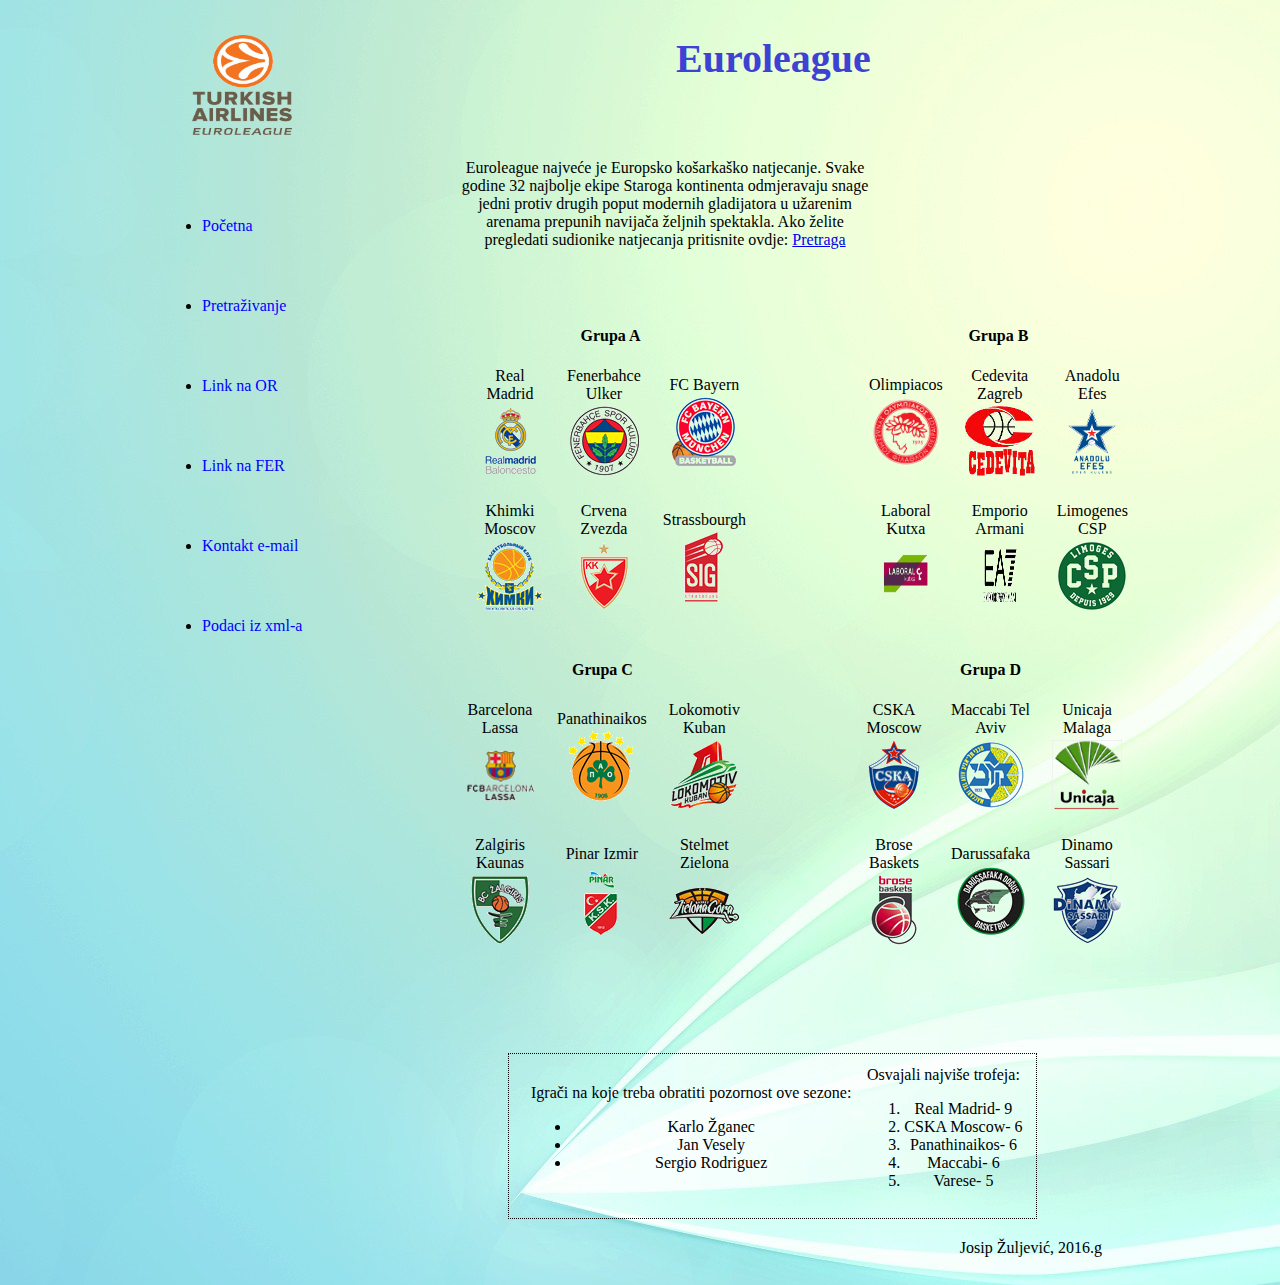
<file: index.html>
<!DOCTYPE HTML PUBLIC "-//W3C//DTD HTML 4.01//EN" "http://www.w3.org/TR/html4/strict.dtd">
<html lang="en">
<head>
 	<meta http-equiv="Content-Type" content="text/html; charset=utf-8">
	<title>Ovo je naslov stranice</title>
	<link rel="stylesheet" type="text/css" href="dizajn.css">
</head>

<body>

<div class="wrapper">

	<div id="header">
		<h1>Euroleague</h1>
	</div>

	<div id="nav">
		<img id="slike" src="slike/EuroleagueLogo.png" alt="Euroleague logo">
			<ul>
				<li>
					<a href="index.html">Početna</a></li>
				<li>
					<a href="obrazac.html">Pretraživanje</a></li>
				<li>
					<a href="http://www.fer.unizg.hr/predmet/or">Link na OR</a></li>
				<li>
					<a href="http://www.fer.unizg.hr" target="_blank">Link na FER</a></li>
				<li>
					<a class="link" href="mailto:josip.zuljevic@fer.hr">Kontakt e-mail</a></li>
				<li>
					<a href="podaci.xml">Podaci iz xml-a</a></li>
				</li>
			</ul>
	</div>

	<p id="tekst">Euroleague najveće je Europsko košarkaško natjecanje. Svake godine 32 najbolje ekipe Staroga kontinenta
		odmjeravaju snage jedni protiv drugih poput modernih gladijatora u užarenim arenama prepunih navijača željnih 
		spektakla. Ako želite pregledati sudionike natjecanja pritisnite ovdje: <a href="obrazac.html">Pretraga</a>
	</p>

	<div id="table1">
		<table summary="Group A" cellpadding="10">
		<tr>
			<th colspan="3">
				<b>Grupa A</b>
			</th>
		</tr>
		<tr>
			<td>
				Real Madrid
				<br>
				<img src="slike/real.png" alt="Real picture">
			</td> 
			<td>
				Fenerbahce Ulker
				<br>
				<img src="slike/fener.png" alt="Fenerbahce picture">
			</td>
			<td>
				FC Bayern	
				<br>
				<img src="slike/bayern.png" alt="Bayern picture">
			</td>
		</tr>
		<tr>
			<td>
				Khimki Moscov 
				<br>
				<img src="slike/khimk.png" alt="Khimki picture">
			</td>
			<td>
				Crvena Zvezda 
				<br>
				<img src="slike/zvezda.png" alt="Zvezda picture">
			</td>
			<td>
				Strassbourgh	
				<br>
				<img src="slike/strass.png" alt="Strass picture">
			</td>
		</tr>
		</table>
	</div>

	
	<div id="table2">
		<table summary="Group B" cellpadding="10">
		<tr>
			<th colspan="3">
				<b>Grupa B</b>
			</th>
		</tr>
		<tr>
			<td>
				Olimpiacos
				<br>
				<img src="slike/olimp.png" alt="Olimpiacos picture">
			</td> 
			<td>
				Cedevita Zagreb
				<br>
				<img src="slike/cede.png" alt="Cedevita Zagreb picture">
			</td>
			<td>
				Anadolu Efes
				<br>
				<img src="slike/efes.png" alt="Anadolu Efes picture">
			</td>
		</tr>
		<tr>
			<td>
				Laboral Kutxa
				<br>
				<img src="slike/laboral.png" alt="Laboral Kutxa picture">
			</td>
			<td>
				Emporio Armani
				<br>
				<img src="slike/ea7.png" alt="Emporio Armani picture">
			</td>
			<td>
				Limogenes CSP
				<br>
				<img src="slike/limogenes.png" alt="Limogenes picture">
			</td>
		</tr>
		</table>
	</div>


	<div id="table3">
		<table summary="Group C" cellpadding="10">
		<tr>
			<th colspan="3">
				<b>Grupa C</b>
			</th>
		</tr>
		<tr>
			<td>
				Barcelona Lassa
				<br>
				<img src="slike/barca.png" alt="Barcelona Lassa picture">
			</td> 
			<td>
				Panathinaikos
				<br>
				<img src="slike/pana.png" alt="Panathinaikos picture">
			</td>
			<td>
				Lokomotiv Kuban	
				<br>
				<img src="slike/loko.png" alt="Lokomotiv Kuban picture">
			</td>
		</tr>
		<tr>
			<td>
				Zalgiris Kaunas 
				<br>
				<img src="slike/zalgiris.png" alt="Zalgiris Kaunas picture">
			</td>
			<td>
				Pinar Izmir
				<br>
				<img src="slike/pinar.png" alt="Pinar Izmir picture">
			</td>
			<td>
				Stelmet Zielona	
				<br>
				<img src="slike/stelmet.png" alt="Stelmet Zielona picture">
			</td>
		</tr>
		</table>
	</div>


	<div id="table4">
		<table summary="Group D" cellpadding="10">
		<tr>
			<th colspan="3">
				<b>Grupa D</b>
			</th>
		</tr>
		<tr>
			<td>
				CSKA Moscow
				<br>
				<img src="slike/cska.png" alt="CSKA Moscow picture">
			</td> 
			<td>
				Maccabi Tel Aviv
				<br>
				<img src="slike/maccabi.png" alt="Maccabi Tel Aviv picture">
			</td>
			<td>
				Unicaja Malaga
				<br>
				<img src="slike/unicaja.png" alt="Unicaja Malaga picture">
			</td>
		</tr>
		<tr>
			<td>
				Brose Baskets
				<br>
				<img src="slike/brose.png" alt="Brose Baskets picture">
			</td>
			<td>
				Darussafaka
				<br>
				<img src="slike/darussa.png" alt="Darussafaka picture">
			</td>
			<td>
				Dinamo Sassari
				<br>
				<img src="slike/dinamo.png" alt="Dinamo Sassari picture">
			</td>
		</tr>
		</table>		
	</div>


	<table summary="Statistics" id="statistics_table">
		<tr>
			<td>
				<div class="list">
					Igrači na koje treba obratiti pozornost ove sezone:
						<ul>
							<li>
								Karlo Žganec
							</li>
							<li>
								Jan Vesely
							</li>
							<li>
								Sergio Rodriguez
							</li>
						</ul>
				</div>
			</td>
			<td>
				<div class="list">
					Osvajali najviše trofeja:
						<ol>
							<li>
								Real Madrid- 9
							</li>
							<li>
								CSKA Moscow- 6
							</li>
							<li> 
								Panathinaikos- 6
							</li>
							<li>
								Maccabi- 6
							</li>
							<li>
								Varese- 5
							</li>
						</ol>
				</div>
			</td>
		</tr>
	</table>


	<div id="footer">
		Josip Žuljević, 2016.g
	</div>
</div>
</body>
</html>
</file>
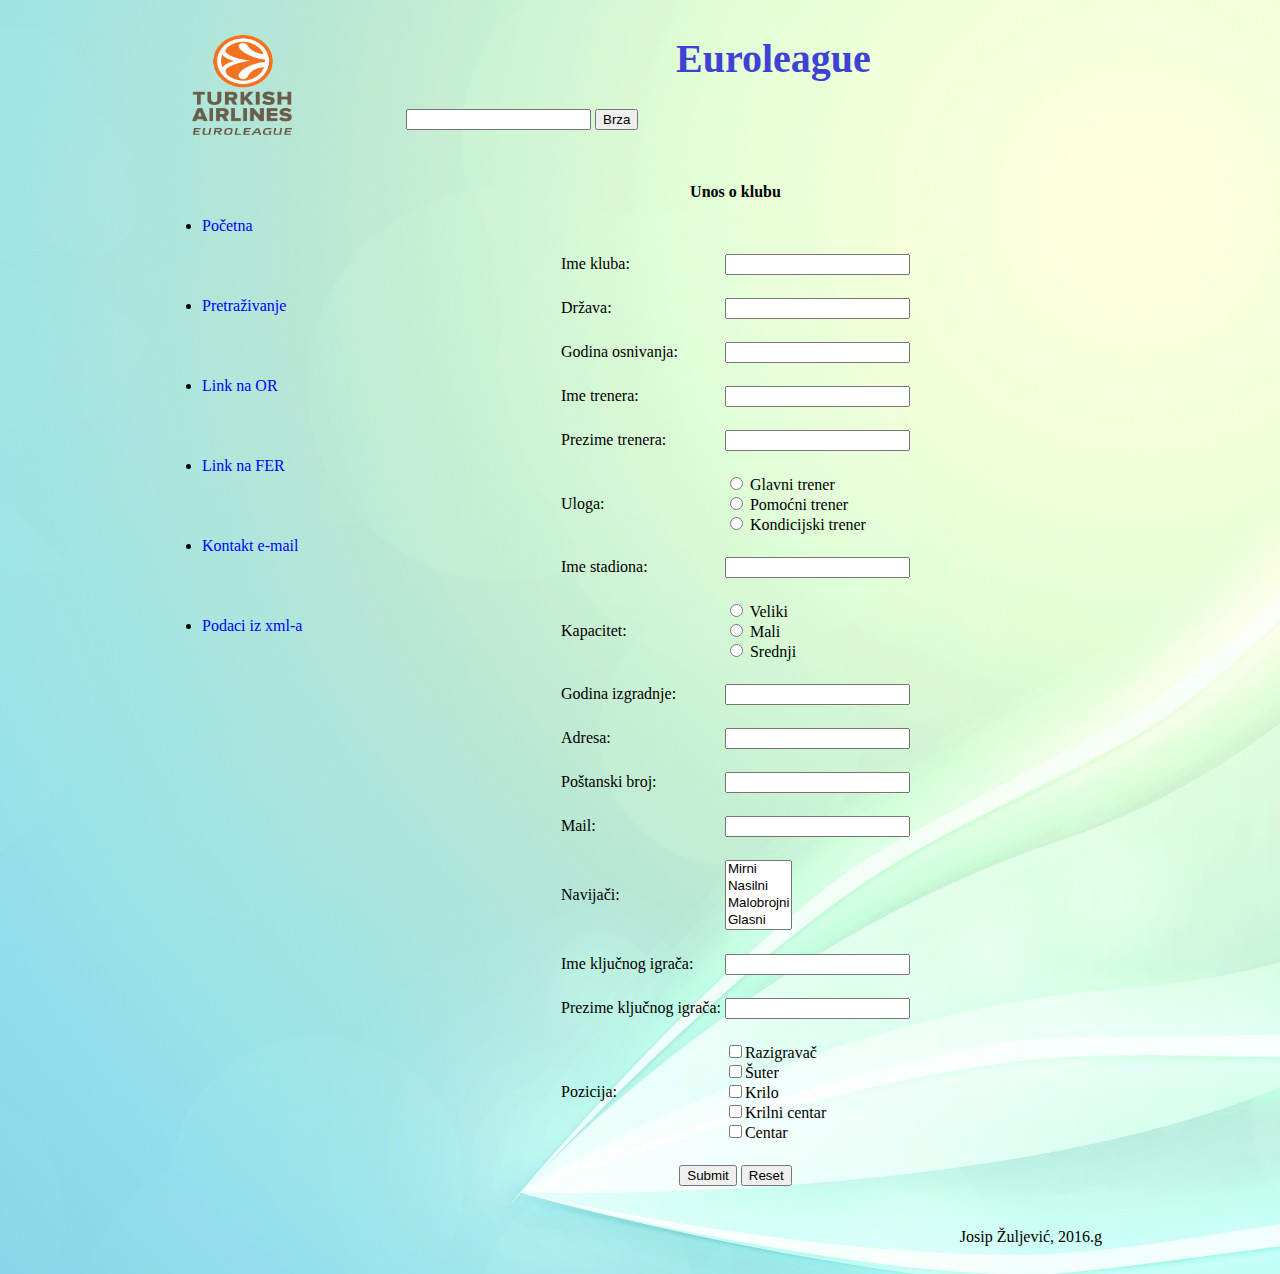
<file: obrazac.html>
<!DOCTYPE HTML PUBLIC "-//W3C//DTD HTML 4.01//EN" "http://www.w3.org/TR/html4/strict.dtd">
<html lang="en">
<head>
	<meta http-equiv="Content-Type" content="text/html; charset=utf-8">
	<title>Ovo je naslov stranice</title>
	<link rel="stylesheet" type="text/css" href="dizajn.css">
</head>

<body>

<div class="wrapper">

	<div id="header">
		<h1>Euroleague</h1>
	</div>

	<div id="nav">
		<img id="slike" src="slike/EuroleagueLogo.png" alt="Euroleague Logo">
			<ul>
				<li>
					<a href="index.html">Početna</a></li>
				<li>
					<a href="obrazac.html">Pretraživanje</a></li>
				<li>
					<a href="http://www.fer.unizg.hr/predmet/or">Link na OR</a></li>
				<li>
					<a href="http://www.fer.unizg.hr" target="_blank">Link na FER</a></li>
				<li>
					<a class="link" href="mailto:josip.zuljevic@fer.hr">Kontakt e-mail</a></li>
				<li>
					<a href="podaci.xml">Podaci iz xml-a</a></li>
			</ul>
	</div>


	<div id="novo">
		<form action="pretraga.php" method="get" name="druga_pretraga">
			<input type="text" name="brza">
			<button type="submit" value="Sumbitanje">Brza</button>
		</form>
	</div>

	<div id="input">
		<form action="pretraga.php" method="get" name="pretraga">
			<table summary="Form table" >
				<tr>
					<th colspan="2">Unos o klubu</th>
				</tr>
				<tr>
					<td>
						Ime kluba:
					</td>
					<td>
						<input type="text" name="ime_kluba">
					</td>
				</tr>
				<tr>
					<td>
						Država:
					</td>
					<td>
						<input type="text" name="drzava">
					</td>
				</tr>
				<tr>
				<td>
						Godina osnivanja:
				</td>
				<td>
					 <input type="text" name="godina">
				</td>
				</tr>
				<tr>
					<td>
						Ime trenera:
					</td>
					<td>
						 <input type="text" name="ime_trenera">
					</td>
				</tr>
				<tr>
					<td>
						Prezime trenera:
					</td>
					<td>
						 <input type="text" name="prezime_trenera">
					</td>
				</tr>
				<tr>
					<td> 
						Uloga:
					</td>
					<td>
						<input type="radio" name="uloga[]" value="glavni"> Glavni trener<br>
						<input type="radio" name="uloga[]" value="pomoćni"> Pomoćni trener<br>
						<input type="radio" name="uloga[]" value="kondicijski"> Kondicijski trener
					</td>
				</tr>
				<tr>
					<td>
						Ime stadiona:
					</td>
					<td>
						<input type="text" name="ime_stadiona">
					</td>
				</tr>
				<tr>
					<td>
						Kapacitet:
					</td>
					<td>
						<input type="radio" name="kapacitet" value="veliki"> Veliki<br>
						<input type="radio" name="kapacitet" value="mali"> Mali<br>
						<input type="radio" name="kapacitet" value="srednji"> Srednji
					</td>
				</tr>
				<tr>
					<td>
						Godina izgradnje:
					</td>
					<td>
						<input type="text" name="godina_izgradnje">
					</td>
				</tr>
				<tr>
					<td>
						Adresa:
					</td>
					<td>
						<input type="text" name="adresa">
				</tr>
				<tr>
					<td>
						Poštanski broj:
					</td>
					<td>
						<input type="text" name="pbr">
					</td>
				</tr>
				<tr>
					<td>
						Mail:
					</td>
					<td>
						<input type="text" name="mail">
					</td>
				</tr>
				<tr>
					<td>
						Navijači:
					</td>
					<td>
						<select name="kategorija[]" multiple>
										<option value="mirni">Mirni</option>
										<option value="nasilni">Nasilni</option>
										<option value="malobrojni">Malobrojni</option>
										<option value="glasni">Glasni</option>
										<option value="nema">Nema ih</option>
						</select>
					</td>
				</tr>
				<tr>
					<td>
						Ime ključnog igrača:
					</td>
					<td>
						<input type="text" name="imeIgrača">
					</td>
				</tr>
				<tr>
					<td>
						Prezime ključnog igrača:
					</td>
					<td>
						<input type="text" name="prezimeIgrača">
					</td>
				</tr>
				<tr>
					<td>
						Pozicija:
					</td>
					<td>
							<input type="checkbox" name="pozicija[]" value="razigravač">Razigravač<br>
							<input type="checkbox" name="pozicija[]" value="šuter">Šuter<br>
							<input type="checkbox" name="pozicija[]" value="krilo">Krilo<br>
							<input type="checkbox" name="pozicija[]" value="krilni centar">Krilni centar<br>
							<input type="checkbox" name="pozicija[]" value="centar">Centar
					</td>
				</tr>
				<tr>
					<td colspan="2" align="center">
						<button type="submit" value="Submit">Submit</button>
						<button type="reset" value="Reset">Reset</button>
					</td>
				</tr>			
			</table>
		</form>
	</div>

	<div id="footer">
		Josip Žuljević, 2016.g
	</div>

</div>

</body>
</html>
</file>
<file: dizajn.css>
#header {
    color:#3E42D3;
    text-align:center;
    display: inline-block;
    margin-left: 270px;
    font-size: 20px;
    font-weight:bold;
}

#nav {
    line-height:80px;
    height:200px;
    float:left;
    padding:4px;
    width: 15em;
    margin-left: 150px;
    margin-top:20px;
    display: inline-block;
}

#nav li a{
	list-style: square;
	color: blue;
	text-decoration: none;
}

#nav a:hover {
    background-color: #65D2F7;
    cursor: pointer;
}

#table1 {
	width: 250px;
	height: 250px;
	margin-left: 455px;
	display: inline-block;
	margin-top: 40px;
	margin-bottom: 50px;
}

#table1 tr{
	text-align: center;
	padding: 10px;
}

#table1 td{
	align-items: center;
	align-content: center;
}

#table1 th{
	text-align: center;
}

#table2 {
	width: 250px;
	height: 250px;
	margin-left: 140px;
	display: inline-block;
	margin-top: 50px;
	margin-bottom: 50px;
}

#table2 tr{
	text-align: center;
	padding: 10px;
}

#table2 th{
	text-align: center;
}

#table3 {
	width: 250px;
	height: 250px;
	margin-left: 445px;
	display: inline-block;
	margin-top: 30px;
	margin-bottom: 50px;
}

#table3 tr{
	text-align: center;
	padding: 10px;
}

#table3 th{
	text-align: center;
}

#table4 {
	width: 250px;
	height: 250px;
	margin-left: 140px;
	display: inline-block;
	margin-top: 30px;
	margin-bottom: 50px;
}

#table4 tr{
	text-align: center;
	padding: 10px;
}

#table4 th{
	text-align: center;
}

#statistics_table {
	margin-left: 500px;
	margin-top: 100px;
	border:dotted;
	border-width: 1px;
	padding: 10px 10px 10px 10px;
}

#statistics_table tr td {
	padding: 0 1px 0 10px;
}

#footer {
    clear:both;
    text-align:right;
    padding:20px;
    margin-right: 150px;
}

img{
	margin-top: 3px;
	height: 70px;
	width: 70px;
}

#tekst {
	text-align: center;
	margin-top: 50px;
	margin-left: 450px;
	margin-right: 400px;
}

#slike {
	height: 100px;
	width: 100px;
	margin-left: 30px;
	display: inline-block;
}

.list {
	text-align: center;
	padding: 0 20 0 20 ;
}

.list ul {
	align-self: center;
}

#input {
	margin-top: 50px;
	margin-left: 550px;
}

#input table tr th {
	text-align: center;
	padding-bottom: 50px;
}

#input table tr td {
	padding-bottom: 20px;
}

body {
	background-image: url("slike/light_texture2269.jpg");
}

.wrapper {
	font-family: "Libre Baskerville", serif;
}

#xml-table2 {
	padding-left: 400px;
	padding-top: 50px;
	width: 1200px;
	text-align: center;
}

#xml-table {
	padding-top: 100px;
	width: 800px;
	text-align: center;
}

#xml-table tr td {
	padding:7px;
}

#xml-table2 tr td {
	padding:7px;
}

#xml-table tr:hover td {
	background: #B5CEF9;	
}

#xml-table2 tr:hover td {
	background: #B5CEF9;	
}

#xml-table th {
	color: #D495BB;
}

#xml-table2 th {
	color: #D495BB;
}

#query_table {
	text-align: center;
	padding: 10 20 10 0;
}
#query_table tr td {
	padding:7px;
}

#query_table tr td img:hover {
    cursor: pointer;
}

#dodaci {
	float:left;
    margin-left: 10px;
    margin-top: 10px;
    display: inline-block;
    line-height: 20px;
    width: 400px;
}

#mapa {
	margin-top: 600px;
	height: 600px;
	display: hidden;
}

#mapa2 {
	margin-top: 620px;
	height: 590px;
	display: hidden;
}

#mapa3 {
	margin-top: 600px;
	height: 590px;
	display: hidden;
}

#refresh {
	float:left;
    margin-left: 10px;
    margin-top: 10px;
    display: hidden;
    line-height: 20px;
    width: 400px;
}
</file>
